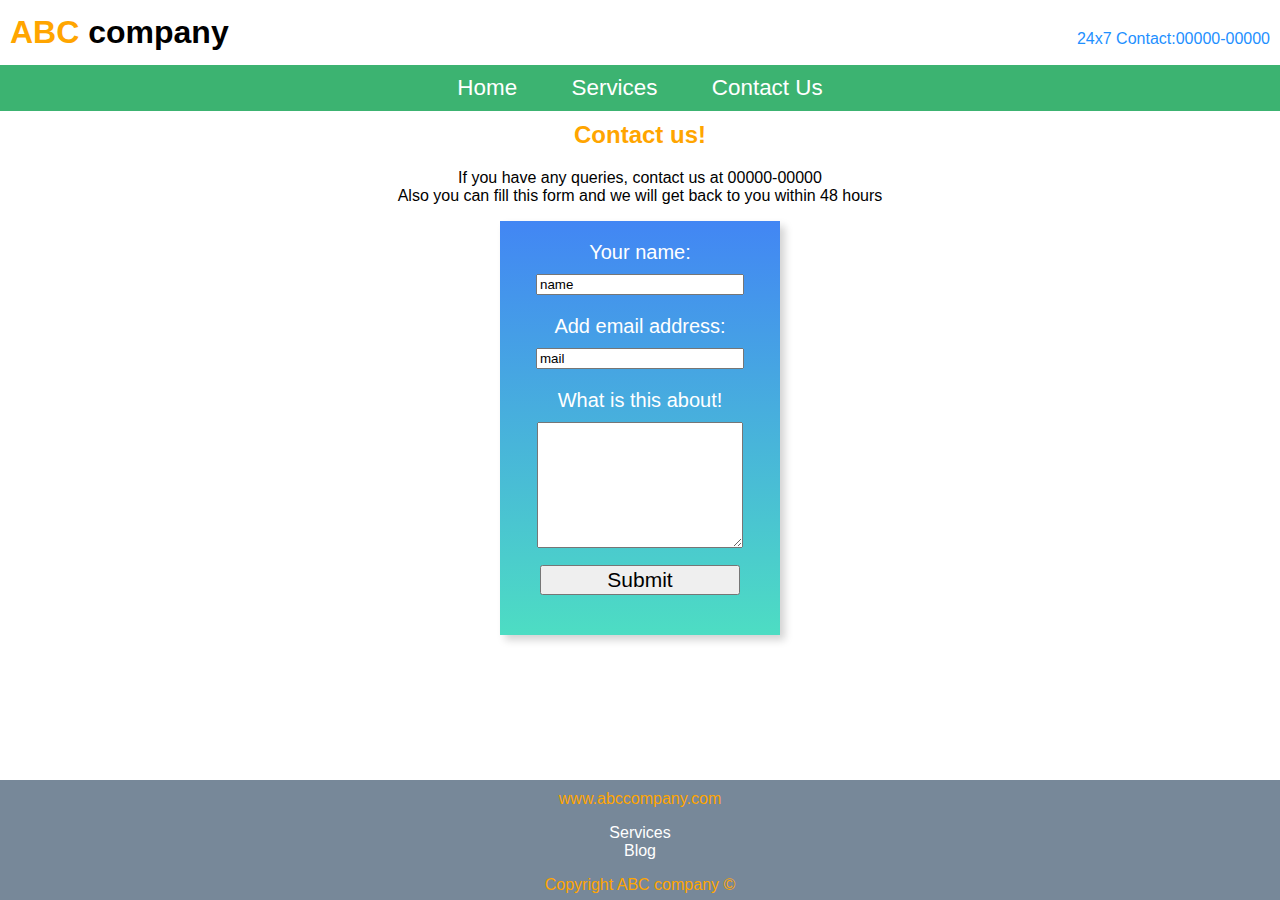
<file: first website/contact.html>
<!DOCTYPE html>
<html lang="en" dir="ltr">
  <head>
    <meta charset="utf-8">
    <title>Feedback</title>
    <meta name="description" content="For any queries get us here">
    <meta name="keywords" content="Online marketing, web services, automation, lead management">
    <meta name="author" content="XYZ">
    <meta name="viewport" content="width=device-width, initial-scale=1.0">
    <!-- <meta http-equiv="refresh" content="5;"> -->
    <!-- http-equiv refresh allows the wesite to refresh to after time specified under the content (in seconds). One can even redirect to anither wesite using URL -->
    <link rel="stylesheet" href="css/main.css"><!-- <meta http-equiv="refresh" content="5;"> -->
    <!-- http-equiv refreshallows the wesite to refresh to after time specified under the content (in seconds). One can even redirect to anither wesite using URL -->
  </head>
  <body id="contactpage">
    <div id="wrap">
    <header class="header">
      <h1><span style="color:orange;">ABC</span> company</h1>
      <span>24x7 Contact:00000-00000</span>
    </header>
    <!-- Toggle menu -->
    <div class="themecolor" id="toggle-menu"><span>&#9776;</span>

    </div>
    <!-- navigation menu -->
    <nav class="themecolor clearfix">
      <ul>
        <li><a href="index.html">Home</a></li>
        <li><a href="services.html"> Services</a></li>
        <li><a href="contact.html">Contact Us</a></li>
      </ul>
    </nav>
    <h2>Contact us!</h2>
    <p>If you have any queries, contact us at 00000-00000 <br>
    Also you can fill this form and we will get back to you within 48 hours <br></p>
    <form>
      Your name:<br>
      <input type="text" name="Customername" placeholder="Enter your name" value="name " required><br>
      Add email address:<br>
      <input type="email" name="customeremail" value="mail" placeholder="Email address"> <br>
      What is this about!<br>
      <textarea name="enquiry" rows="8" cols="80"></textarea><br>
      <input type="submit" name="submit" value="Submit">
    </form>

    </div>
    <footer>
      <span>www.abccompany.com</span>
      <ul style="list-style-type:none">
        <li>Services</li>
        <li>Blog</li>
      </ul>
      <span>Copyright ABC company &copy;</span>
    </footer>
    </body>
    </html>
</file>
<file: first website/css/main.css>
/* *{
  border: 1px solid black;
} */
body{
  font-family: Arial, "Helvetica Neue", Helvetica, sans-serif;
  font-size: 14px;
  margin: 0;
}

header{
  /* display: flex; */
  /* justify-content: center; */
  text-align: center;
}
header h1{
  margin: 8px auto;
}
#toggle-menu{
  text-align: right;
  padding: 0.7em;
}
#toggle-menu span{
  font-size: 20px;
  cursor:pointer;
}
.themecolor{
  background-color: mediumseagreen;
  color: white;
}
nav{
  display: none;
  position:absolute;
  width: 100%;
  background-color: rgba(35,179,133,0.7);
  color: white;
}
nav ul{
  /* display: none; */
  padding: 0;
  margin: 0;
}
nav ul li a{
  display: inline-block;
  box-sizing: border-box;
  color: white;
  text-decoration: none;
  width: 100%;
  padding: 10px;
  text-align: center;

}
nav ul li a:hover{
  background-color: orange;
  box-shadow: 10px lightgrey;
}
#heroimage{
  width: 100%;
}
section>h3{
  padding: 10px;
  text-align: center;
}
section article>h3{
  color: orange;
  text-align: center;
  font-size: 1.25em;
}
article img{
  width: 75%;
}
article{
  text-align: center;
}
article>div{
  display: inline-block;
  box-sizing: border-box;
  background-color:lightgrey;
  width:70%;
  padding:0 5px;
  margin-bottom:10px;
}
.Reviews{
  background-color: dodgerblue;
  color:white;
  text-align:center;
  width:70%;
  margin:0 auto;
  padding:10px 5px;
  margin-bottom:10px;
  box-shadow:2px 5px 5px lightgrey;
}
footer{
  margin-top:20px;
  text-align: center;
  color:orange;
  background-color: lightslategrey;
  padding-top:10px;
  padding-bottom:10px;
}
footer ul{
  /* margin:0; */
  padding-left: 0;
  color:white;
}
#contactpage{min-height: 100vh;
  position: relative;
  text-align: center;
}
#contactpage h2{
  color:orange;
  margin-top:10px;
}
form{
  box-sizing: border-box;
  /* margin-top: 10px; */
  min-width:250px;
  max-width:280px;
  margin: 10px auto;
  padding: 20px;
  color: white;
  font-size:1.25em;
  box-shadow:5px 5px 8px lightgrey;
  background:linear-gradient(rgb(66, 134,244),rgb(77,221,195))
}
form input{
  width:200px;
  margin:10px 0 20px;
}
form textarea{
  margin:10px 0 2px;
  width:200px;
}
form input[type="submit"]{
  font-size: 1.05em;
}
#contactpage footer{
  position: absolute;
  bottom: 0;
  min-width: 100%;
  height: 100px;
}
#wrap{
  padding-bottom:140px;
}
.clearfix{
  clear:both;
}
@media (min-width:600px){
  body{
    font-size:16px;
  }
  article img{
    width:60%;
  }
}
@media  (min-width:700px){
  nav ul li{
    display:inline-block;
  }
  nav {
    text-align: center;
  }
  nav ul li a{
    padding: 10px 25px;
    font-size:1.25em;
  }
  #toggle-menu{
    display: none;
  }
  nav{
    display: block;
    position:static;
    width: 100%;
    background-color: rgb(35,179,133);
    color: white;
  }
  header h1{
    float: left;
    margin:14px 10px;
  }
  header>span {
    float:right;
    margin-right:10px;
    margin-top:30px;
  }
  article img{
    width:50%;
  }
}
@media (min-width:1000px){
  #heroimage{
    margin-top:5px;
    width:70%;
    float:left;
    height:70vh;
    margin-bottom:5px;
  }
  aside{
    margin-top:5px;
    box-sizing:border-box;
    border-left:5px solid orange;
    width:30%;
    float:right;
    height:70vh;
    margin-bottom:5px;
    padding:10px 10px;
  }
  #rightimg{
    float:right;
    width:30%;
    margin-right:10px;
    margin-left:10px;
    max-width: 340px;
  }
article div{
  width:20%;
}
#leftimg{
  float:left;
  width:30%;
  margin-right:10px;
  margin-left:10px;
  max-width: 340px;
}
.services article p{
  padding:0 20px;
  text-align:left;
}
article>h3{
  text-decoration: underline;
}
.Reviews{
  max-width:750px;
}
@media (min-width:1200px){
nav ul li a{
  font-size:1.4em;
}
header>span{
  color:dodgerblue;
}
  #heroimage{
    width:75%;
    height:80vh;
  }

  aside{
    width:25%;
    height:80vh;
    font-size:inherit;
  }
  article div{
    width:20%;
    /* position: relative; */
  }
  #rightimg{
    margin-right:20px;
  }
  #leftimg{
    margin-left:20px;
  }
  article{
    margin-top:50px;

  }
}
}
</file>
